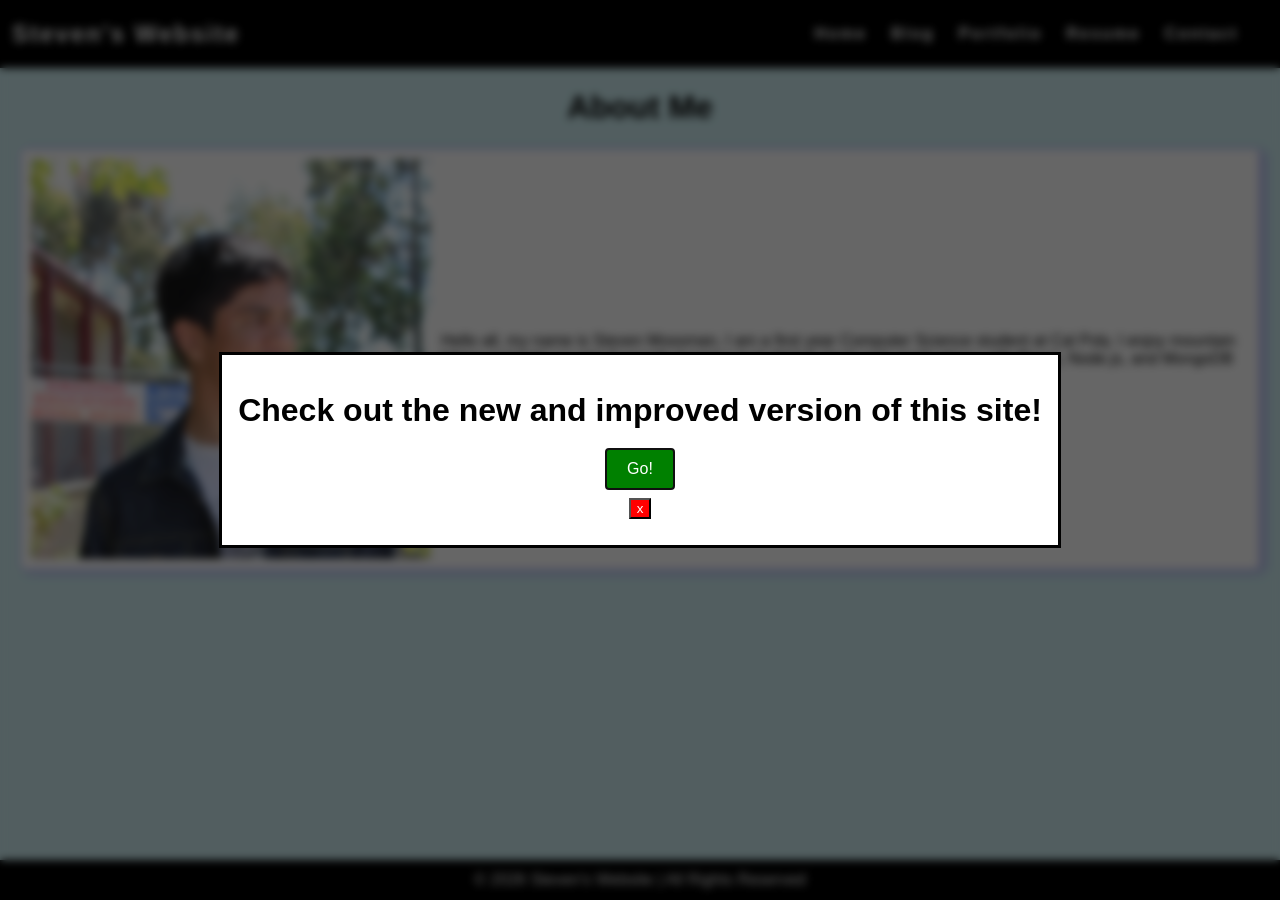
<file: index.html>
<!doctype html>
<html>
  <head>
    <title>The Best Website</title>
    <link rel="icon" type="image/x-icon" href="favicon.ico" />
    <link rel="stylesheet" href="styles.css" />
  </head>

  <body>
    <nav class="navbar">
      <h1 class="logo"><a href="index.html">Steven's Website</a></h1>
      <ul class="nav-list">
        <li><a href="index.html">Home</a></li>
        <li><a href="blog.html">Blog</a></li>
        <li><a href="portfolio.html">Portfolio</a></li>
        <li><a href="resume.html">Resume</a></li>
        <li><a href="contact.html">Contact</a></li>
      </ul>
    </nav>

    <main>
      <h1 class="page-title">About Me</h1>
      <div class="about">
        <img
          src="images\IMG_20260510_121454_660.webp"
          alt="me"
          class="about-image"
        />

        <div class="about-text">
          <p>
            Hello all, my name is Steven Mossman, I am a first year Computer
            Science student at Cal Poly. I enjoy mountain biking and light
            novels! Currently learning to build full-stack web applications with
            React, Node.js, and MongoDB through Hack4Impact.
          </p>
        </div>
      </div>

      <dialog class="redirect" id="myRedirect">
        <h1>Check out the new and improved version of this site!</h1>
        <a href="https://speedisparrow.vercel.app/">Go!</a>
        <button type="button" class="btn cancel" onclick="closeForm()">
          x
        </button>
      </dialog>
    </main>

    <footer class="footer">
      © 2026 Steven's Website | All Rights Reserved
    </footer>

    <script>
      const dialog = document.getElementById("myRedirect");
      dialog.showModal("myRedirect");

      function closeForm() {
        dialog.close();
      }
    </script>
  </body>
</html>
</file>
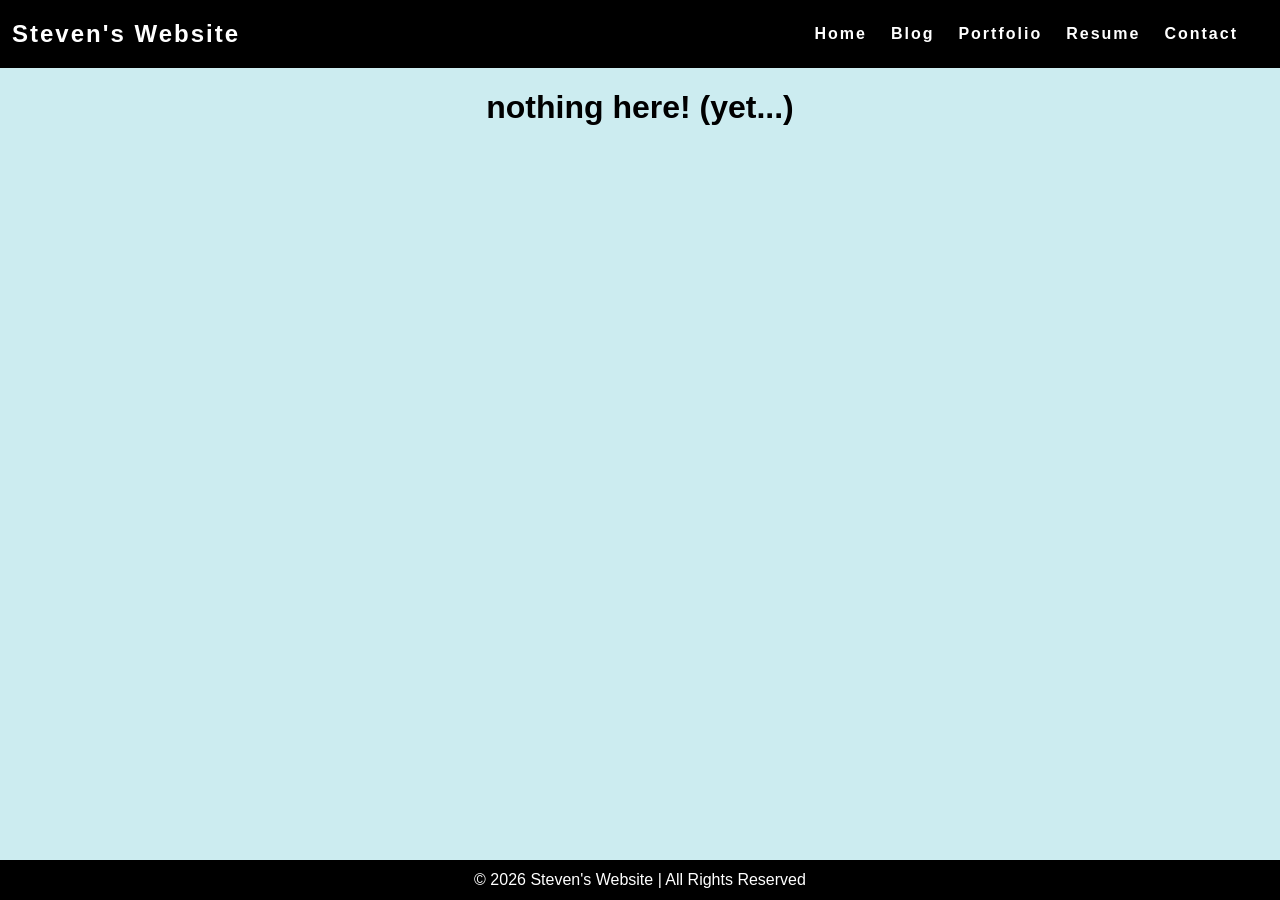
<file: blog.html>
<!DOCTYPE html>
<html>
  <head>
    <title>The Best Website</title>
    <link rel="stylesheet" href="styles.css">
  </head>
  <body>
    <nav class="navbar">
      <h1 class="logo"><a href="index.html">Steven's Website</a></h1>
      <ul class="nav-list">
        <li><a href="index.html">Home</a></li>
        <li><a href="blog.html">Blog</a></li>
        <li><a href="portfolio.html">Portfolio</a></li>
        <li><a href="resume.html">Resume</a></li>
        <li><a href="contact.html">Contact</a></li>
      </ul>
    </nav>
    <main>
      <h1 class="page-title">nothing here! (yet...)</h1>
    </main>
    <footer class="footer">© 2026 Steven's Website | All Rights Reserved</footer>
  </body>
</html>
</file>
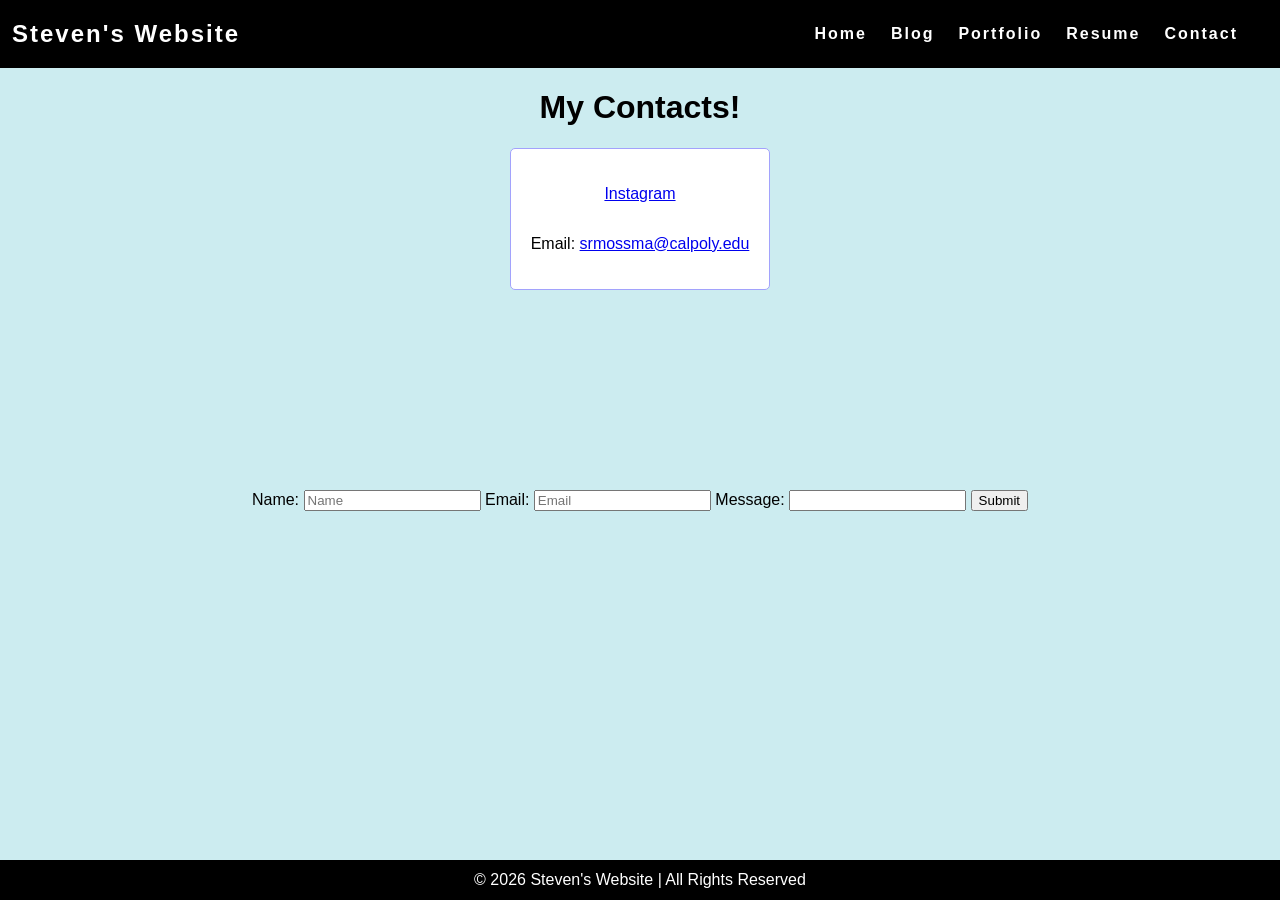
<file: contact.html>
<!DOCTYPE html>
<html>
  <head>
    <title>The Best Website</title>
    <link rel="stylesheet" href="styles.css">
  </head>
  <body>
    <nav class="navbar">
      <h1 class="logo"><a href="index.html">Steven's Website</a></h1>
      <ul class="nav-list">
        <li><a href="index.html">Home</a></li>
        <li><a href="blog.html">Blog</a></li>
        <li><a href="portfolio.html">Portfolio</a></li>
        <li><a href="resume.html">Resume</a></li>
        <li><a href="contact.html">Contact</a></li>
      </ul>
    </nav>
    <main>
    <h1 class="page-title">My Contacts!</h1>
    <div class="socials">
      <p class="instagram"><a href="https://www.instagram.com/speedisparrow/">Instagram</a></p>
      <p class="email">Email: <a href="mailto:srmossma@calpoly.edu">srmossma@calpoly.edu</a></p>
    </div>
    <form id="contact-form">
      <label for="name">Name:</label>
      <input id="name" type="text" name="name" placeholder="Name" required>
      <label for="email">Email:</label>
      <input id="email" type="email" name="email" placeholder="Email" required>
      <label for="message">Message:</label>
      <input type="textarea" required>
      <input type="submit">      
    </form>
    </main>
    <footer class="footer">© 2026 Steven's Website | All Rights Reserved</footer>
  </body>
</html>
</file>
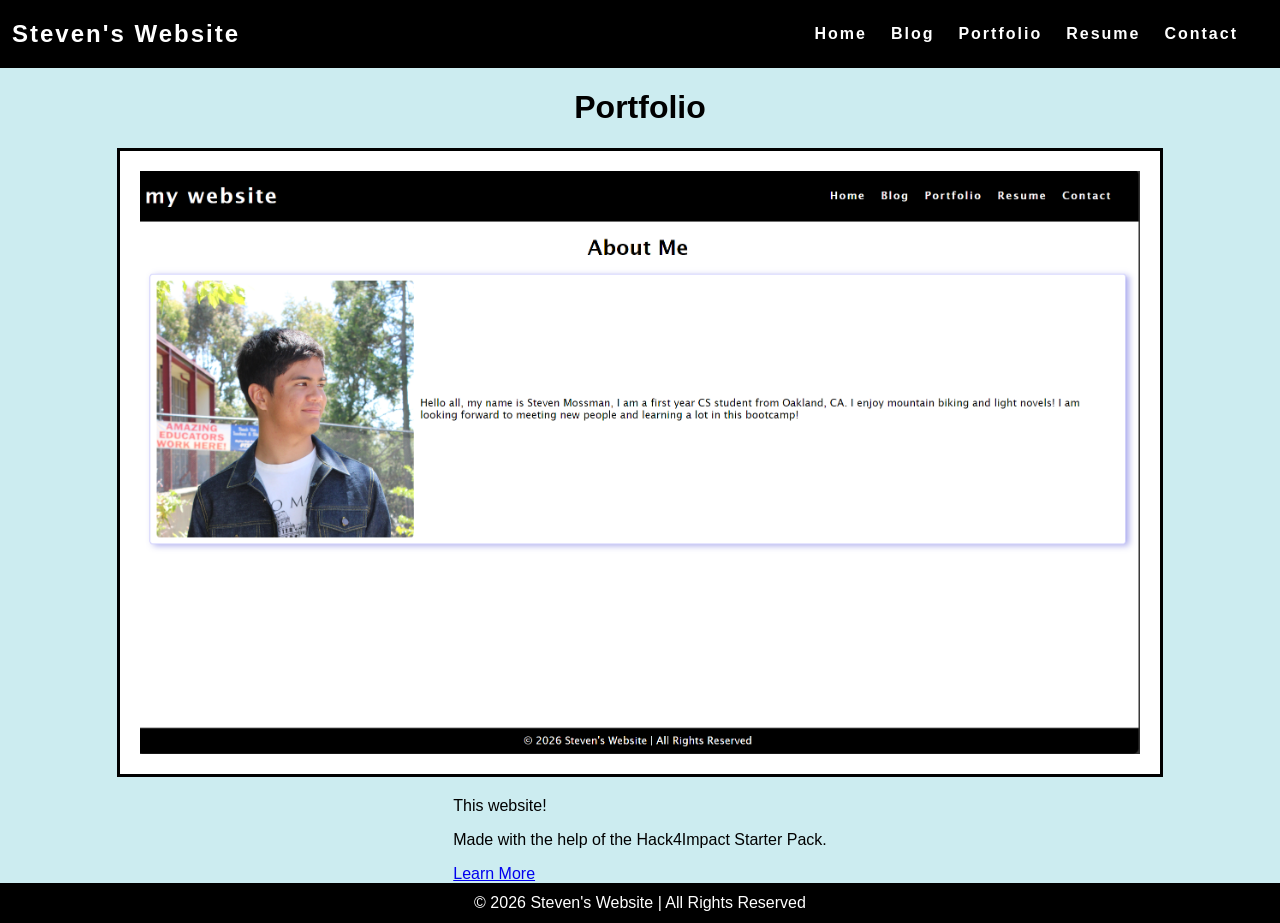
<file: portfolio.html>
<!doctype html>
<html>
  <head>
    <title>The Best Website</title>
    <link rel="stylesheet" href="styles.css">
  </head>
  <body>
    <nav class="navbar">
      <h1 class="logo"><a href="index.html">Steven's Website</a></h1>
      <ul class="nav-list">
        <li><a href="index.html">Home</a></li>
        <li><a href="blog.html">Blog</a></li>
        <li><a href="portfolio.html">Portfolio</a></li>
        <li><a href="resume.html">Resume</a></li>
        <li><a href="contact.html">Contact</a></li>
      </ul>
    </nav>
  <main>
    <h1 class="page-title">Portfolio</h1>
      <a href="index.html">
      <img src="images\Screenshot 2026-09-02 184405.png" class="project">
      </a>
    <div class="project-details">
      <p class="project-name">This website!</p>
      <p class="project-description">Made with the help of the Hack4Impact Starter Pack.</p>
      <a href="index.html">Learn More</a>
    </div>
  </main>
  <footer class="footer">© 2026 Steven's Website | All Rights Reserved</footer>
  </body>
</html>
</file>
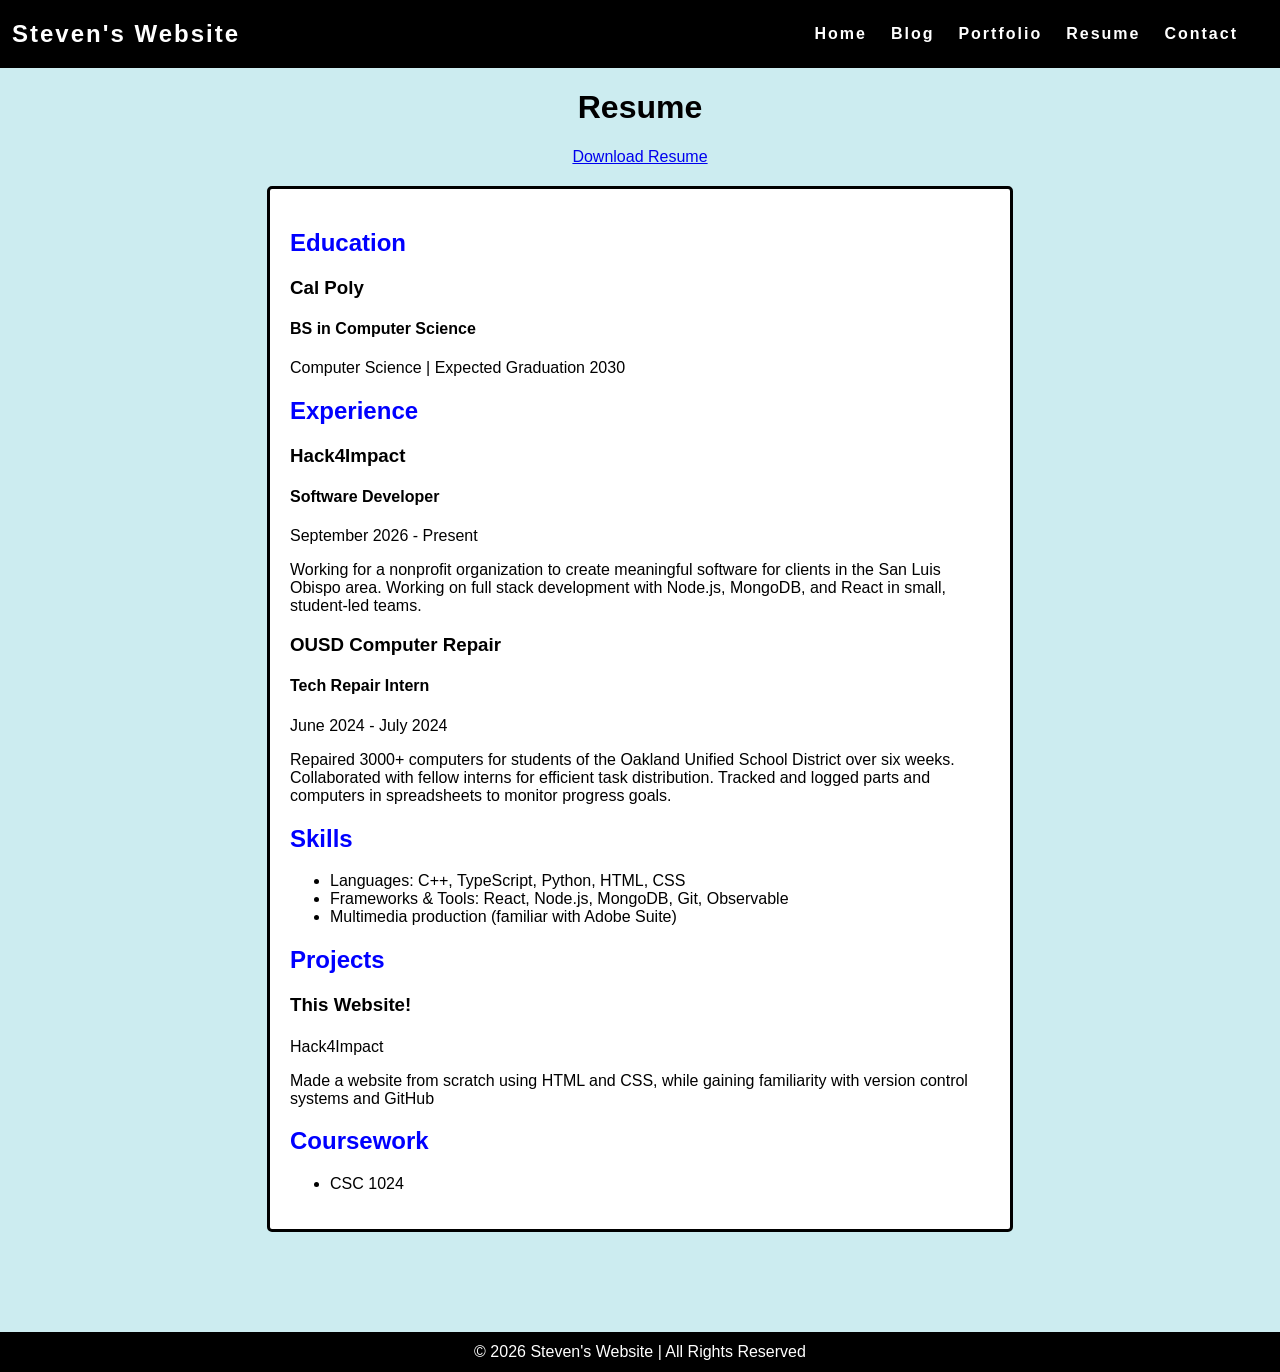
<file: resume.html>
<!DOCTYPE html>
<html>
  <head>
    <title>The Best Website</title>
    <link rel="stylesheet" href="styles.css">
  </head>
  <body>
    <nav class="navbar">
      <h1 class="logo"><a href="index.html">Steven's Website</a></h1>
      <ul class="nav-list">
        <li><a href="index.html">Home</a></li>
        <li><a href="blog.html">Blog</a></li>
        <li><a href="portfolio.html">Portfolio</a></li>
        <li><a href="resume.html">Resume</a></li>
        <li><a href="contact.html">Contact</a></li>
      </ul>
    </nav>
    <main>
      <h1 class="page-title">Resume</h1>
      <a href="images\Resume_export.pdf" download>Download Resume</a>
      <div class="resume">
        <section class="section">
          <h2 class="section-title">Education</h2>
          <h3 class="Education">Cal Poly</h3>
          <div class="entry">
            <h4 class="entry-title">BS in Computer Science</h4>
            <p class="entry-info">Computer Science | Expected Graduation 2030</p>
          </div>
        </section>
        <section class="section">
          <h2 class="section-title">Experience</h2>
          <h3 class="Experience">Hack4Impact</h3>
          <div class="entry">
            <h4 class="entry-title">Software Developer</h4>
            <p class="entry-info">September 2026 - Present</p>
            <p class="entry-description">
              Working for a nonprofit organization to create meaningful software for clients in the San Luis Obispo area. 
              Working on full stack development with Node.js, MongoDB, and React in small, student-led teams.
            </p>
          </div>
          <h3 class="Experience">OUSD Computer Repair</h3>
          <div class="entry">
            <h4 class="entry-title">Tech Repair Intern</h4>
            <p class="entry-info">June 2024 - July 2024</p>
            <p class="entry-description">
              Repaired 3000+ computers for students of the Oakland Unified School District over six weeks. 
              Collaborated with fellow interns for efficient task distribution. 
              Tracked and logged parts and computers in spreadsheets to monitor progress goals.
            </p>
          </div>
        </section>
        <section class="section">
          <h2 class="section-title">Skills</h2>
            <ul class="skill-list">
              <li>Languages: C++, TypeScript, Python, HTML, CSS</li>
              <li>Frameworks & Tools: React, Node.js, MongoDB, Git, Observable</li>
              <li>Multimedia production (familiar with Adobe Suite)</li>

            </ul>
        </section>
        <section class="section">
          <h2 class="section-title">Projects</h2>
          <h3 class="Projects">This Website!</h3>
          <div class="entry">
            <h4 class="entry-title"></h4>
            <p class="entry-info">Hack4Impact</p>
            <p class="entry-description">
              Made a website from scratch using HTML and CSS,
              while gaining familiarity with version control systems and GitHub
            </p>
          </div>
        </h2></section>
        <section class="section">
          <h2 class="section-title">Coursework</h2>
            <ul class="course-list">
              <li>CSC 1024</li>
            </ul>
          </div>
        </section>
      </div>
    </main>
    <footer class="footer">© 2026 Steven's Website | All Rights Reserved</footer>
  </body>
</html>
</file>
<file: styles.css>
html {
  height: 100%;
}
.redirect[open] {
  display: flex;
}
.redirect {
  flex-direction: column;
  border: 3px solid black;
  align-self: center;
  align-items: center;
  justify-items: center;
  justify-content: center;
}
.redirect::backdrop {
  background-color: rgba(0, 0, 0, 0.6);
  backdrop-filter: blur(4px); 
}
.redirect a {
  text-decoration: none;
  text-box: normal;
  background-color: green;
  color: white;
  padding: 10px 20px 
}
.redirect button {
  margin: 10px;
  color: white;
  background-color: red;
}
body {
  background-color: rgb(204, 236, 240);
  position: relative;
  min-height: 100vh;
  padding: 0;
  margin: 0;
  font-family:
    "Lucida Sans", "Lucida Sans Regular", "Lucida Grande",
    "Lucida Sans Unicode", Geneva, Verdana, sans-serif;
}

main {
  padding: 0 20px 40px 20px;
  display: flex;
  flex-direction: column;
  justify-content: center;
  align-items: center;
}

.about {
  border: 1px solid rgb(162, 162, 252);
  box-shadow: 5px 2.5px 10px rgb(174, 174, 236);
  border-radius: 5px;
  padding: 10px;
  display: flex;
  background-color: white;
}

img.about-image {
  border-radius: 5px;
  max-width: 400px;
  max-height: 400px;
}

.about-text {
  padding-left: 10px;
  align-content: center;
}
/* CSS for navigation bar */

.navbar {
  position: -webkit-sticky;
  position: sticky;
  top: 0;
  width: 100%;
  height: 7%;
  z-index: 10;

  display: flex;
  justify-content: space-between;
  align-items: center;
  text-align: center;

  background-color: black;
  color: white;
  padding: 0px 0px;

  /* Debug border */
  /* border: solid red; */
}

.nav-list {
  display: flex;
  flex-direction: row;
  position: relative;
  right: 30px;
  list-style: none;
}

.navbar a {
  color: white;
  font-weight: bold;
  margin: 0 12px;
  text-decoration: none;
  letter-spacing: 2px;
}

/* CSS for page footer */

.footer {
  display: flex;
  justify-content: center;
  align-items: center;
  background-color: black;
  color: white;
  position: absolute;
  bottom: 0;
  width: 100%;
  height: 2.5rem;
}

.socials {
  display: grid;
  border: 1px solid rgb(162, 162, 252);
  border-radius: 5px;
  margin-bottom: 200px;
  padding: 20px;
  justify-items: center;
  align-items: center;
  background-color: white;
}

/* till i can figure out how to make this work
.instagram {
  color: inherit;
  color: white;
  text-align: center;
  background-color: rgb(254, 0, 129);
  border: 2px solid rgb(0, 0, 0);
  border-radius: 5px;
  padding: 10px;
  max-width: fit-content;
}
*/
.project {
  border: 3px solid black;
  padding: 20px;
  max-width: 1000px;
  max-height: 600px;
  background-color: white;
}

.project-details {
  justify-items: center;
}

.section-title {
  color: blue;
}

.resume {
  border: 3px solid black;
  background-color: white;
  padding: 20px;
  border-radius: 5px;
  margin-bottom: 100px;
  margin-top: 20px;
  width: 700px;
}
</file>
